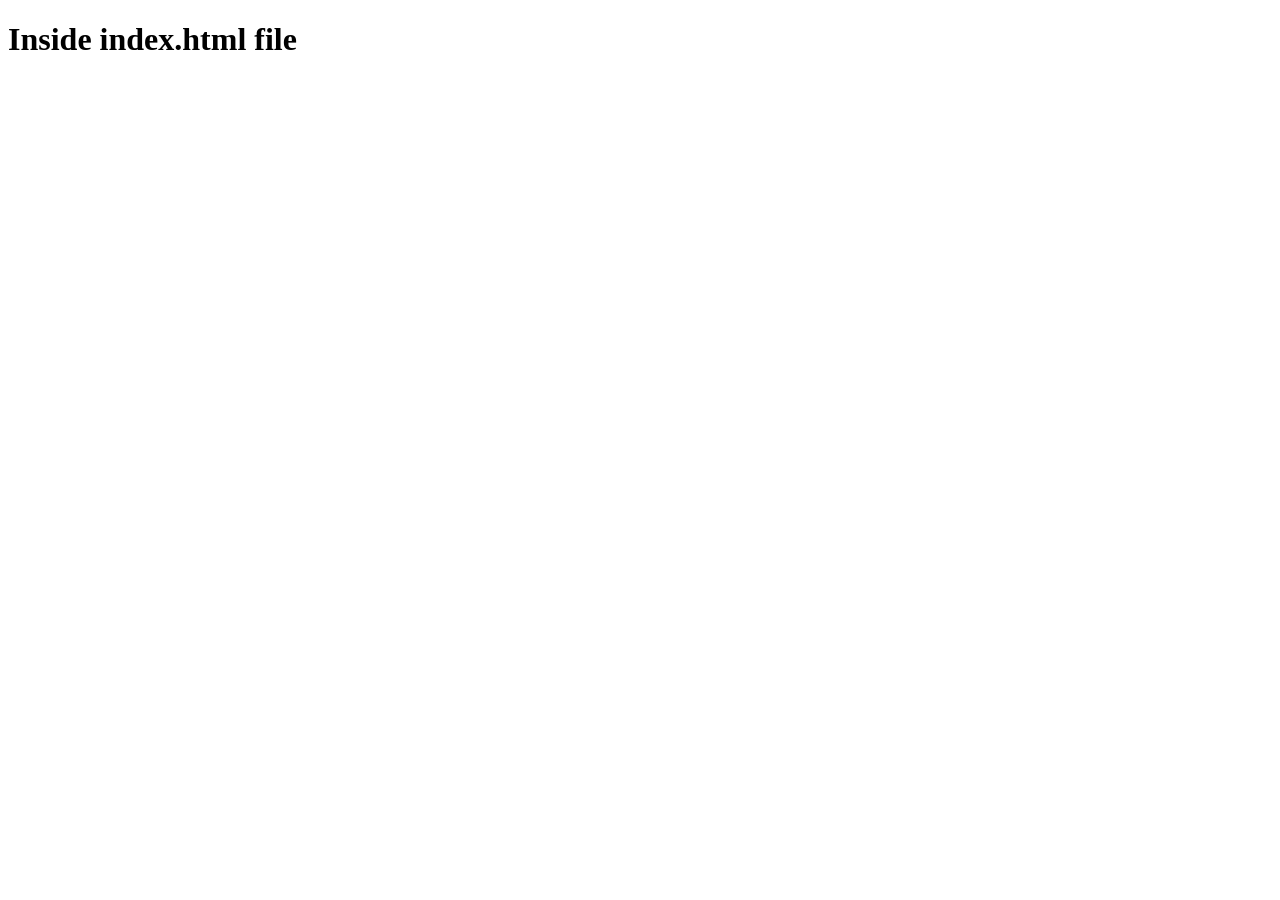
<file: Ass_5_src/index.html>
<!doctype html>
<html lang="en">
<head>
  <meta charset="utf-8">
  <title>MarvellousFirst</title>
  <base href="/">
  <meta name="viewport" content="width=device-width, initial-scale=1">
  <link rel="icon" type="image/x-icon" href="favicon.ico">
</head>
<body>
  <h1>Inside index.html file</h1>


  <app-root></app-root>
</body>
</html>
</file>
